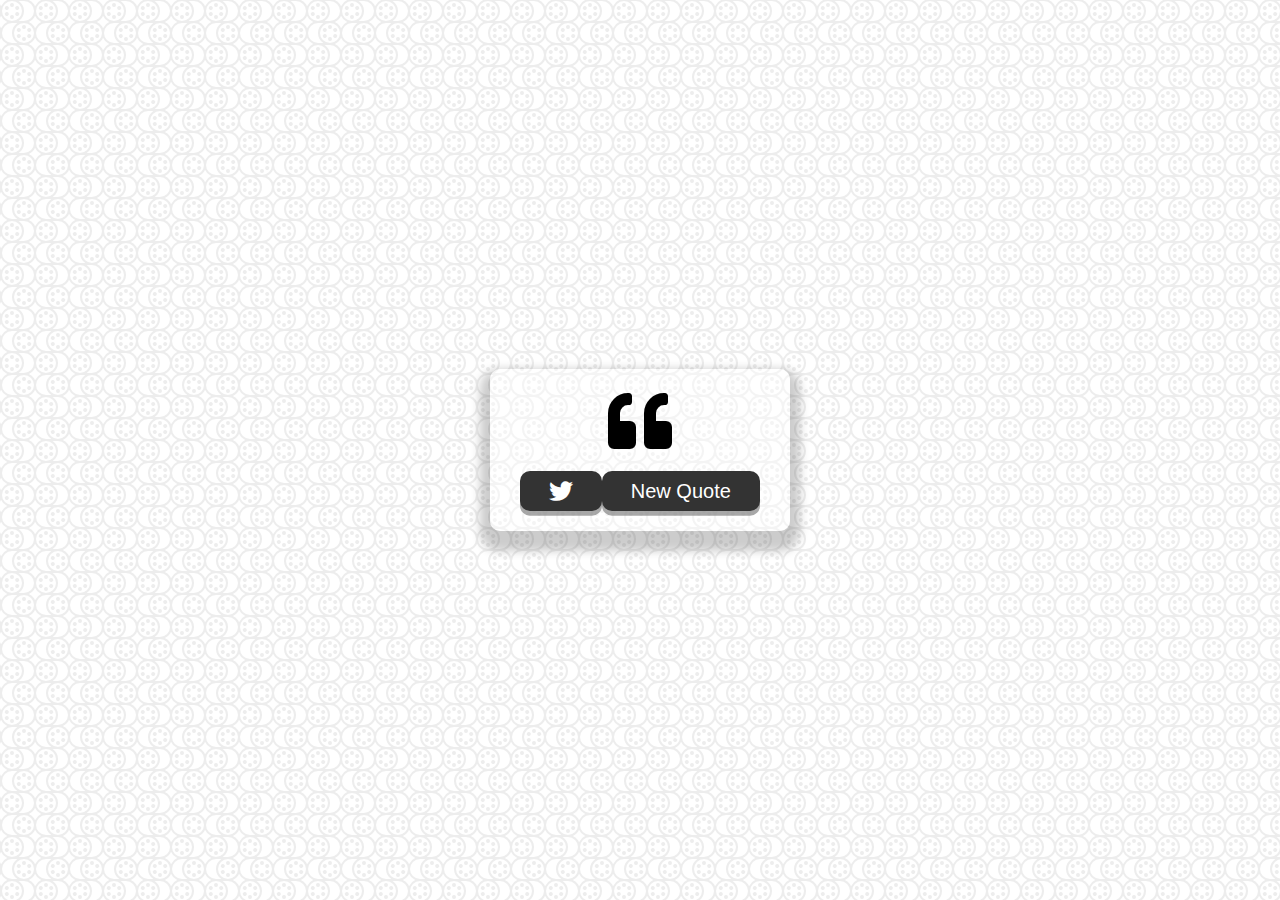
<file: quote-generator/index.html>
<!DOCTYPE html>
<html lang="en">
<head>
    <meta charset="UTF-8">
    <meta name="viewport" content="width=device-width, initial-scale=1.0">
    <title>Quote Generator</title>
    <link rel="icon" type="image/png" href="http://www.google.com/s2/favicons?domain=jacinto.design">
    <link rel="stylesheet" href="https://cdnjs.cloudflare.com/ajax/libs/font-awesome/5.14.0/css/all.min.css">
    <link rel="stylesheet" href="style.css">
</head>
<body>
    <div class="quote-container" id="quote-container">
        <!-- Quote -->
        <div class="quote-text">
            <i class="fas fa-quote-left"></i>
            <span id="quote"></span>
        </div>
        <!-- Author -->
        <div class="quote-author">
            <span id="author"></span>
        </div>
        <!-- Buttons -->
        <div class="button-container">
            <button class="twitter-button" id="twitter" title="Tweet This">
                <i class="fab fa-twitter"></i>
            </button>
            <button id="new-quote">New Quote</button>
        </div>
    </div>
    
</body>
<!-- Script -->
<script src = "script.js"></script>
</html>
</file>
<file: quote-generator/style.css>
@import url('https://fonts.googleapis.com/css?family=Montserrat&display=swap');

html {
    box-sizing: border-box;
}

body {
    margin: 0;
    min-height: 100vh;
    background-color: #ffffff;
    background-image: url("data:image/svg+xml,%3Csvg xmlns='http://www.w3.org/2000/svg' width='34' height='44' viewBox='0 0 34 44'%3E%3Cg fill='%23000000' fill-opacity='0.07'%3E%3Cpath fill-rule='evenodd' d='M1 6.2C.72 5.55.38 4.94 0 4.36v13.28c.38-.58.72-1.2 1-1.84A12.04 12.04 0 0 0 7.2 22 12.04 12.04 0 0 0 1 28.2c-.28-.65-.62-1.26-1-1.84v13.28c.38-.58.72-1.2 1-1.84A12.04 12.04 0 0 0 7.2 44h21.6a12.05 12.05 0 0 0 5.2-4.36V26.36A12.05 12.05 0 0 0 28.8 22a12.05 12.05 0 0 0 5.2-4.36V4.36A12.05 12.05 0 0 0 28.8 0H7.2A12.04 12.04 0 0 0 1 6.2zM17.36 23H12a10 10 0 1 0 0 20h5.36a11.99 11.99 0 0 1 0-20zm1.28-2H24a10 10 0 1 0 0-20h-5.36a11.99 11.99 0 0 1 0 20zM12 1a10 10 0 1 0 0 20 10 10 0 0 0 0-20zm0 14a2 2 0 1 0 0 4 2 2 0 0 0 0-4zm-3.46-2a2 2 0 1 0-3.47 2 2 2 0 0 0 3.47-2zm0-4a2 2 0 1 0-3.47-2 2 2 0 0 0 3.47 2zM12 7a2 2 0 1 0 0-4 2 2 0 0 0 0 4zm3.46 2a2 2 0 1 0 3.47-2 2 2 0 0 0-3.47 2zm0 4a2 2 0 1 0 3.47 2 2 2 0 0 0-3.47-2zM24 43a10 10 0 1 0 0-20 10 10 0 0 0 0 20zm0-14a2 2 0 1 0 0-4 2 2 0 0 0 0 4zm3.46 2a2 2 0 1 0 3.47-2 2 2 0 0 0-3.47 2zm0 4a2 2 0 1 0 3.47 2 2 2 0 0 0-3.47-2zM24 37a2 2 0 1 0 0 4 2 2 0 0 0 0-4zm-3.46-2a2 2 0 1 0-3.47 2 2 2 0 0 0 3.47-2zm0-4a2 2 0 1 0-3.47-2 2 2 0 0 0 3.47 2z'/%3E%3C/g%3E%3C/svg%3E");
    color:#000000;
    font-family: Montserrat, sans-serif;
    font-weight: 700;
    text-align: center;
    align-items: center;
    display: flex;
    justify-content: center;
    
    
}

.quote-container {
        width: auto;    
        max-width: 900px;
        padding: 20px 30px;
        border-radius: 10px;
        background-color: rgba(255, 255, 255, 0.4);
        box-shadow: 0 10px 10px 10px rgba(0,0,0,0.2);
}

.quote-text{
    font-size: 2.75rem;
}

.long-quote{
    font-size: 2rem;
}

.fa-quote-left{
    font-size: 4rem;
}

.quote-author{
    margin-top: 15px;
    font-size: 2rem;
    font-style: italic;
    font-weight: 400;
}

.button-container{
    margin-top: 15px;
    display: flex;
    justify-content: space-between;
}

button:hover{
    filter: brightness(120%);
}

button:active{
    transform: translate(0,0.3rem);
    box-shadow: 0 0.1rem rgba(255,255,255, 0.65);
}

.twitter-button:hover{
    color: #38a1f3;
}

.fa-twitter{
    font-size: 1.5rem;
}

button {
    cursor: pointer;
    font-size: 1.25rem;
    height: 2.5rem;
    border: none;
    border-radius: 10px;
    color: #ffffff;
    background: #333;
    outline: none;
    padding: 0.5rem 1.8rem;
    box-shadow: 0 0.3rem rgba(121,121,121, 0.65);
}



/* Media query: tablet or smaller*/
@media screen and (max-width: 1000px){
    .quote-container{
        margin: auto 10px;
     }
     .quote-text{
        font-size: 2rem;
     }
}
@media screen and (max-width: 400px){
    .quote-container{
        margin: auto 10px;
     }
     .quote-text{
        font-size: 1.5rem;
     }
}
</file>
